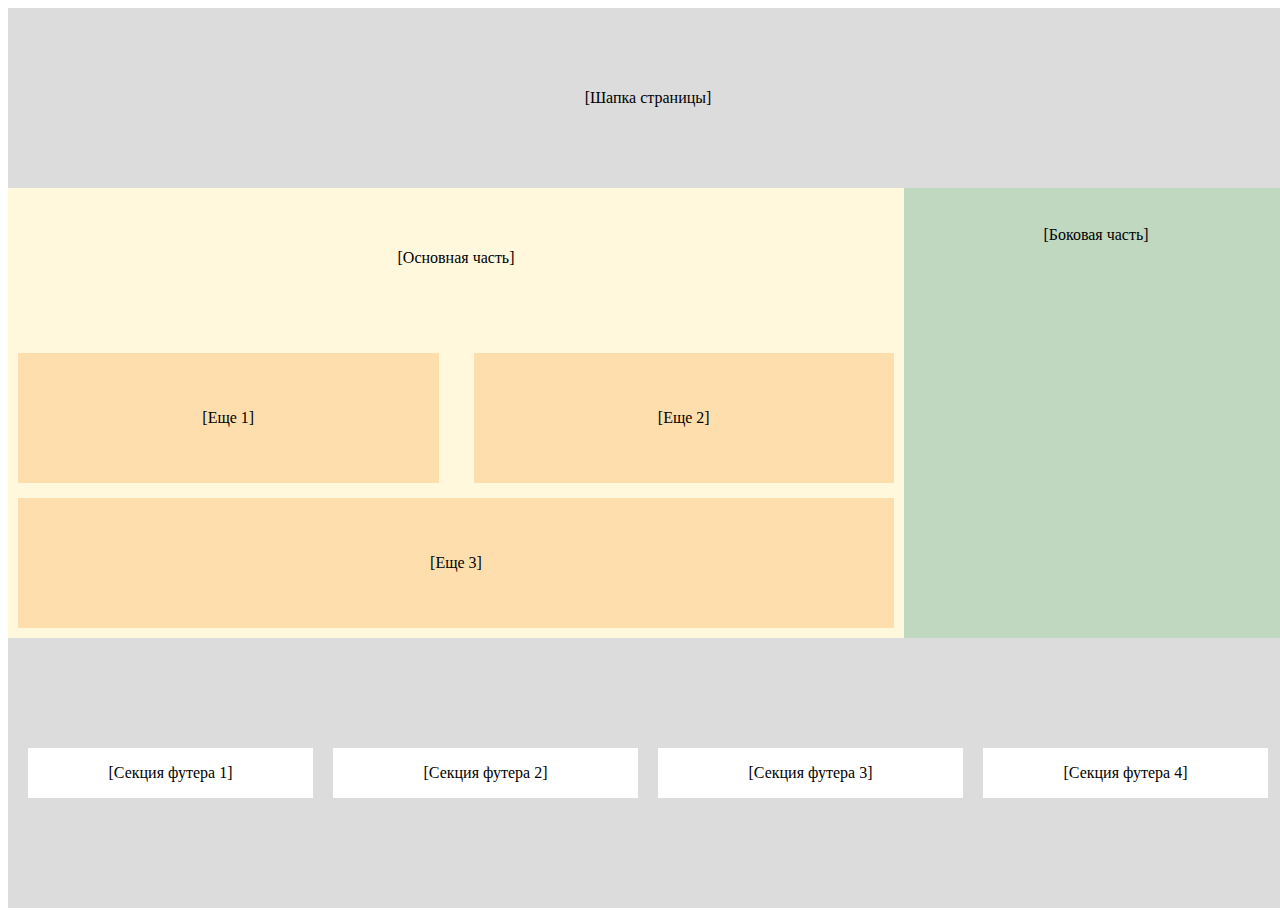
<file: Practice/index.html>
<!DOCTYPE html>
<html lang="en">
<head>
    <meta charset="UTF-8">
    <meta http-equiv="X-UA-Compatible" content="IE=edge">
    <meta name="viewport" content="width=device-width, initial-scale=1.0">
    <link rel="stylesheet" href="style.css"/>
    <title>Document</title>
</head>
<body>
    <div class="grid_container">
        <div class="header">
            <div>
                [Шапка страницы]
            </div> 
        </div>
        <div class="main">
            <div class="main_item__1">
                <div> 
                    [Основная часть]
                </div>
            </div>
            <div class="main_item__2">
                <div> 
                    [Еще 1]
                </div>
            </div>
            <div class="main_item__3">
                <div> 
                    [Еще 2]
                </div>
            </div>
            <div class="main_item__4">
                <div> 
                    [Еще 3]
                </div>
            </div>
        </div>
        <div class="sidebar">
            [Боковая часть]
        </div>
        <div class="footer">
            <div class="footer_item">[Секция футера 1]</div>
            <div class="footer_item">[Секция футера 2]</div>
            <div class="footer_item">[Секция футера 3]</div>
            <div class="footer_item">[Секция футера 4]</div>
        </div>
    </div>
</body>
</html>
</file>
<file: Practice/style.css>
.grid_container {
    display: grid;
    grid-template-columns: 70% 30%;
    grid-template-rows: 20% 50% 30%;
    height: 100vh;
    width: 100vw;
}

.header {
    display: flex;
    justify-content: center;
    align-items: center;
    grid-column: 1/3;
    text-align: center;
    background-color:#DCDCDC;
}


.main {
    display: grid;
    grid-template-columns: 1fr 1fr;
    grid-template-rows: repeat(3, 1fr);
    text-align: center;
    grid-gap: 15px;
    background-color: #FFF8DC;
}

.main_item__1 {
    display: flex;
    justify-content: center;
    align-items: center;
    grid-column: 1/3;
    text-align: center;
    background-color: #FFF8DC;
}

.main_item__2 {
    display: flex;
    justify-content: center;
    align-items: center;
    grid-column: 1/2;
    margin: 10px 10px 0px;
    background-color: #FFDEAD;
}

.main_item__3 {
    display: flex;
    justify-content: center;
    align-items: center;
    grid-column: 2/3;
    margin: 10px 10px 0px;
    background-color: #FFDEAD;
}

.main_item__4 {
    display: flex;
    justify-content: center;
    align-items: center;
    grid-column: 1/3;
    margin: 0px 10px 10px;
    background-color: #FFDEAD;
}


.sidebar {
    text-align: center;
    padding-top: 10%;
    background-color: #c0d8c0;
}

.footer {
    display: grid;
    grid-column: 1/3;
    text-align: center;
    grid-template-columns: repeat(4, 1fr);
    grid-gap: 20px;
    align-items: center;
    background-color:#DCDCDC;
}

.footer_item {
    display: flex;
    justify-content: center;
    align-items: center;
    height: 50px;
    width: auto;
    background-color: white;
}

.footer div:first-child {
    margin-left: 20px;
}

.footer div:last-child {
    margin-right: 20px;
}
</file>
